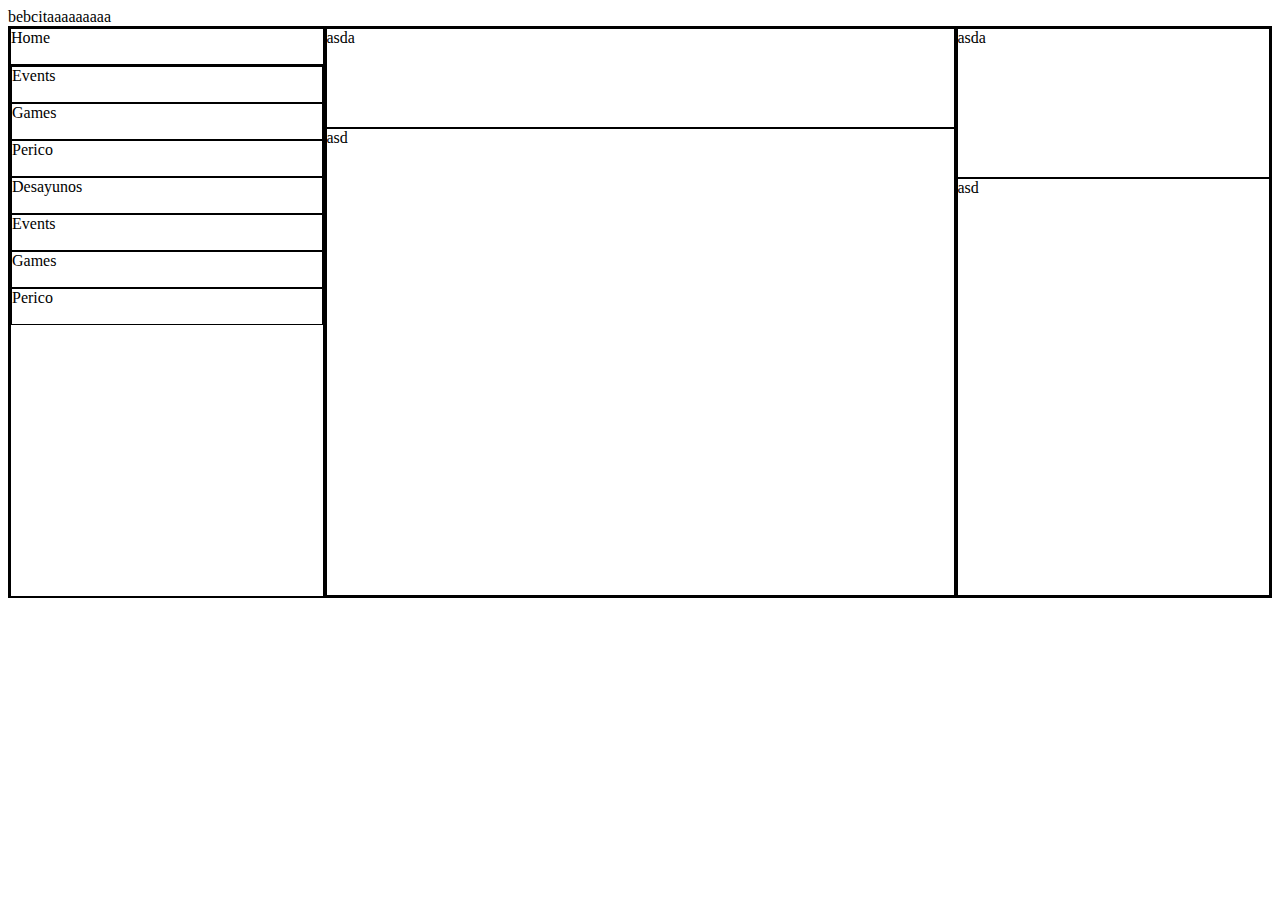
<file: miniassig day2/index.html>
<!DOCTYPE html>
<html lang="en">
<head>
  <meta charset="UTF-8">
  <meta name="viewport" content="width=device-width, initial-scale=1.0">
  <meta http-equiv="X-UA-Compatible" content="ie=edge">
  <link rel="stylesheet" href="fb.css">
  <title>Document</title>
</head>
<body>
  <header>bebcitaaaaaaaaa</header>
  <div class="container">
    <div class="home">
      <div id="home-title">Home</div>
      <div id="home-items">
        <div class="home-item">Events</div>
        <div class="home-item">Games</div>
        <div class="home-item">Perico</div>
        <div class="home-item">Desayunos</div>
        <div class="home-item">Events</div>
        <div class="home-item">Games</div>
        <div class="home-item">Perico</div>
      </div>
    </div>
    <div class="feed">
      <div id="feed-header">asda</div>
      <div id="feed-body">asd</div>
    </div>
    <div class="people">  
        <div id="people-header">asda</div>
        <div id="people-body">asd</div>

    </div>
  </div>
  
</body>
</html>
</file>
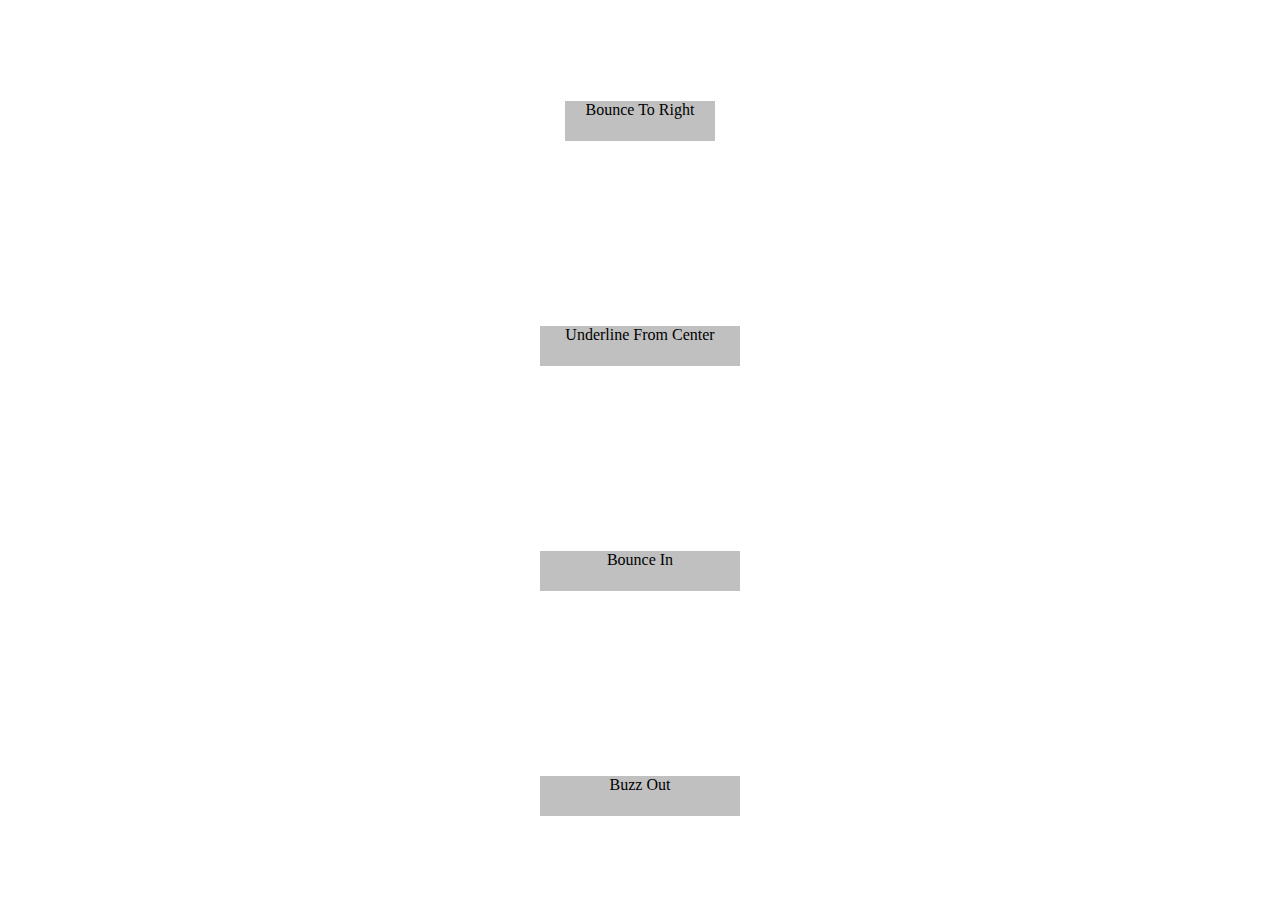
<file: Miniassig day3/index.html>
<!DOCTYPE html>
<html lang="en">
<head>
  <meta charset="UTF-8">
  <meta name="viewport" content="width=device-width, initial-scale=1.0">
  <meta http-equiv="X-UA-Compatible" content="ie=edge">
  <link rel="stylesheet" href="animation.css">
  <title>Mini-assig</title>
</head>
<body>
  <!-- ejercicio2 -->
  <div class="bounce">
    <div class="animate"></div>
    <div class="text">Bounce To Right</div>
  </div>
  <!-- ejercicio1 -->
  <div class="bar">
    <div class="animate2"></div>
    <div class="text2">Underline From Center</div>
  </div>
  <!-- ejercicio4 -->
  <div class="big">
    <div class="text3">Bounce In</div>
  </div>
  <!-- ejercicio3 -->
  <div class="buzzlightyear">
      <div class="text3">Buzz Out</div>
    </div>
</body>
</html>
</file>
<file: miniassig day2/fb.css>
div{
  border-style: solid;
  border-width: 1px;
}
.container{
  display: grid;
  grid-template-columns: 25% 1fr 25%;
  height: 570px;
}
#home-title{
  height: 35px;
}
#home-items{
  height: 93.5%;
}
.home-item{
  height: 35px;
}
.feed{
  display: grid;
  grid-template-rows: 100px 1fr;
}
.people{
  display: grid;
  grid-template-rows: 150px 1fr;
}


/* body{
  background-image: url(../facebook.jpg);
  background-size: cover ;
  background-repeat: no-repeat;
  min-height: 100vh;
} */
</file>
<file: Miniassig day3/animation.css>
html,
body {
  height: 100%;
}
body {
  display: flex;
  justify-content: space-around;
  flex-direction: column;
  align-items: center;
}
/* ------------- */
.bounce {
  background-color: silver;
  width: 150px;
  height: 40px;
  position: relative;
}
.animate {
  width: 0%;
  height: 100%;
  background: blue;
  position: absolute;
  top: 0;
  left: 0;
  transition: all 0.3s;
}
 .bounce:hover .animate {
   width: 100%;
 }
.animate:hover {
  border-color: blue;
  animation-name: rebote;
  animation-timing-function: ease-in-out;
  animation-duration: 1s;
}
@keyframes rebote{
0% { width: 100%; }
75% { width: 90%; }
100% { width: 100%; }
}
.text{
  position: relative;
  display: flex;
  justify-content: center;
}
/* ---------------------------------- */
.bar {
  background-color: silver;
  width: 200px;
  height: 40px;
  position: relative;
}
.animate2 {
  width: 1%;
  height: 10%;
  background: silver;
  position: absolute;
  bottom: 0;
  left: 49.5%;
  transition: all 0.3s;
}
 .bar:hover .animate2 {
  transform: scalex(100);
  background: blue;
 }
.animate2:hover {
  background: blue;
}
.text2{
  position: relative;
  display: flex;
  justify-content: center;
}

/* --------------------- */
.big {
  background-color: silver;
  width: 200px;
  height: 40px;
  position: relative;
  transition: all 0.4s;
}
.text3{
  position: relative;
  display: flex;
  justify-content: center;
}
.big:hover {
  animation-name: bigger;
  animation-duration: 1s;
  animation-timing-function: ease-in-out;
  width: 300px; 
  height: 50px; 
 }
 @keyframes bigger {
   0% { width: 300px; height: 50px; }
   75% { width: 250px; height: 45px; }
   100% { width: 300px; height: 50px; }
 }
 /* -------------------- */
 .buzzlightyear {
  background-color: silver;
  width: 200px;
  height: 40px;
  position: relative;
}
.text3{
  position: relative;
  display: flex;
  justify-content: center;
}
.buzzlightyear:hover {
  animation: shake 0.82s cubic-bezier(.36,.07,.19,.97) both;
  transform: translate3d(0, 0, 0);
  backface-visibility: hidden;
  perspective: 1000px;
}

@keyframes shake {
  10%, 90% {
    transform: translate3d(-1px, 0, 0);
  }
  
  20%, 80% {
    transform: translate3d(2px, 0, 0);
  }

  30%, 50%, 70% {
    transform: translate3d(-4px, 0, 0);
  }

  40%, 60% {
    transform: translate3d(4px, 0, 0);
  }
}
</file>
